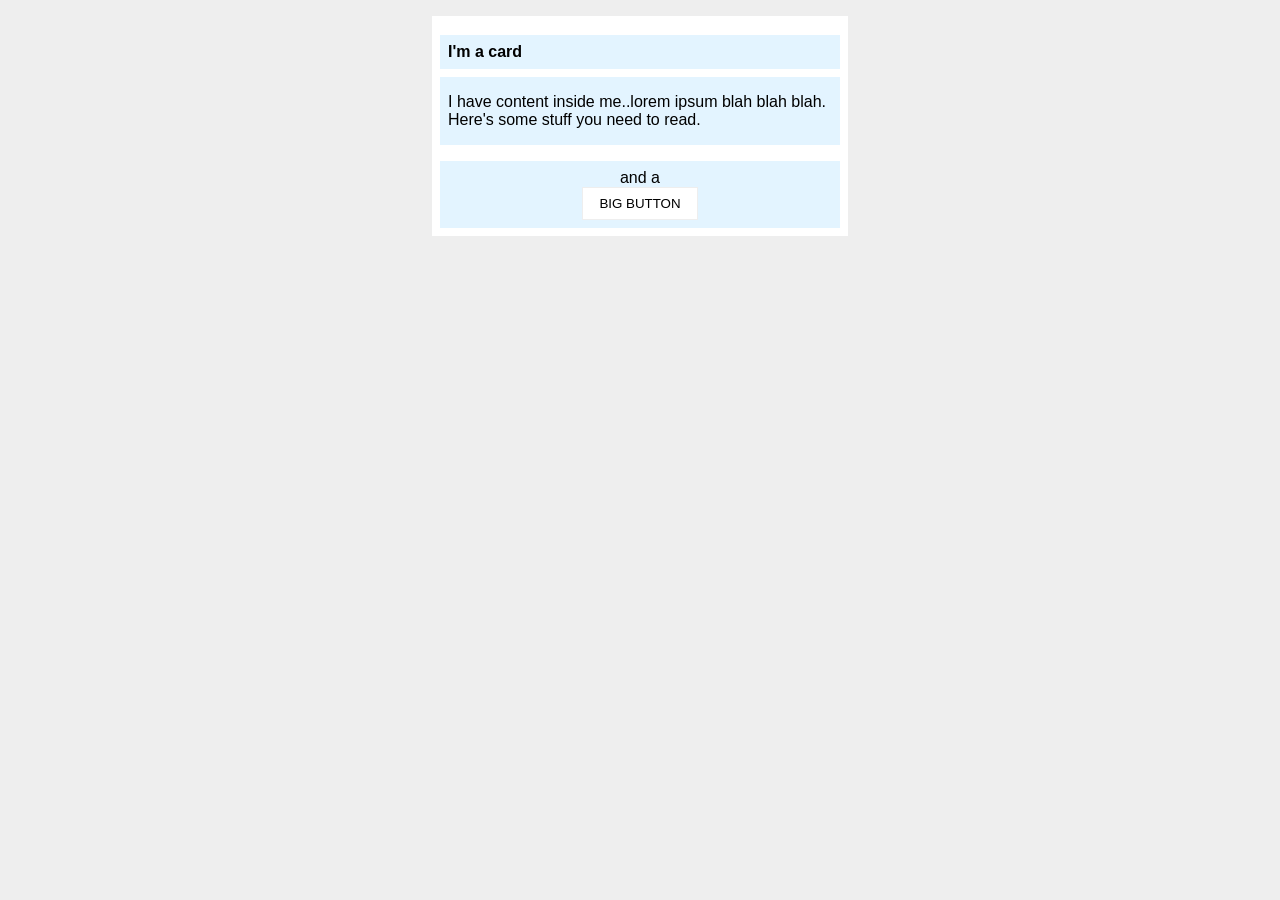
<file: foundations/block-and-inline/02-margin-and-padding-2/index.html>
<!DOCTYPE html>
<html lang="en">
  <head>
    <meta charset="UTF-8">
    <meta http-equiv="X-UA-Compatible" content="IE=edge">
    <meta name="viewport" content="width=device-width, initial-scale=1.0">
    <title>Margin and Padding exercise 2</title>
    <link rel="stylesheet" href="style.css">
  </head>
  <body>
    <div class="card">
      <h1 class="title">I'm a card</h1>
      <div class="content">I have content inside me..lorem ipsum blah blah blah. Here's some stuff you need to read.</div>
      <p></p>
      <div class="button-container">and a <button>BIG BUTTON</button></div>
    </div>
  </body>
</html>
</file>
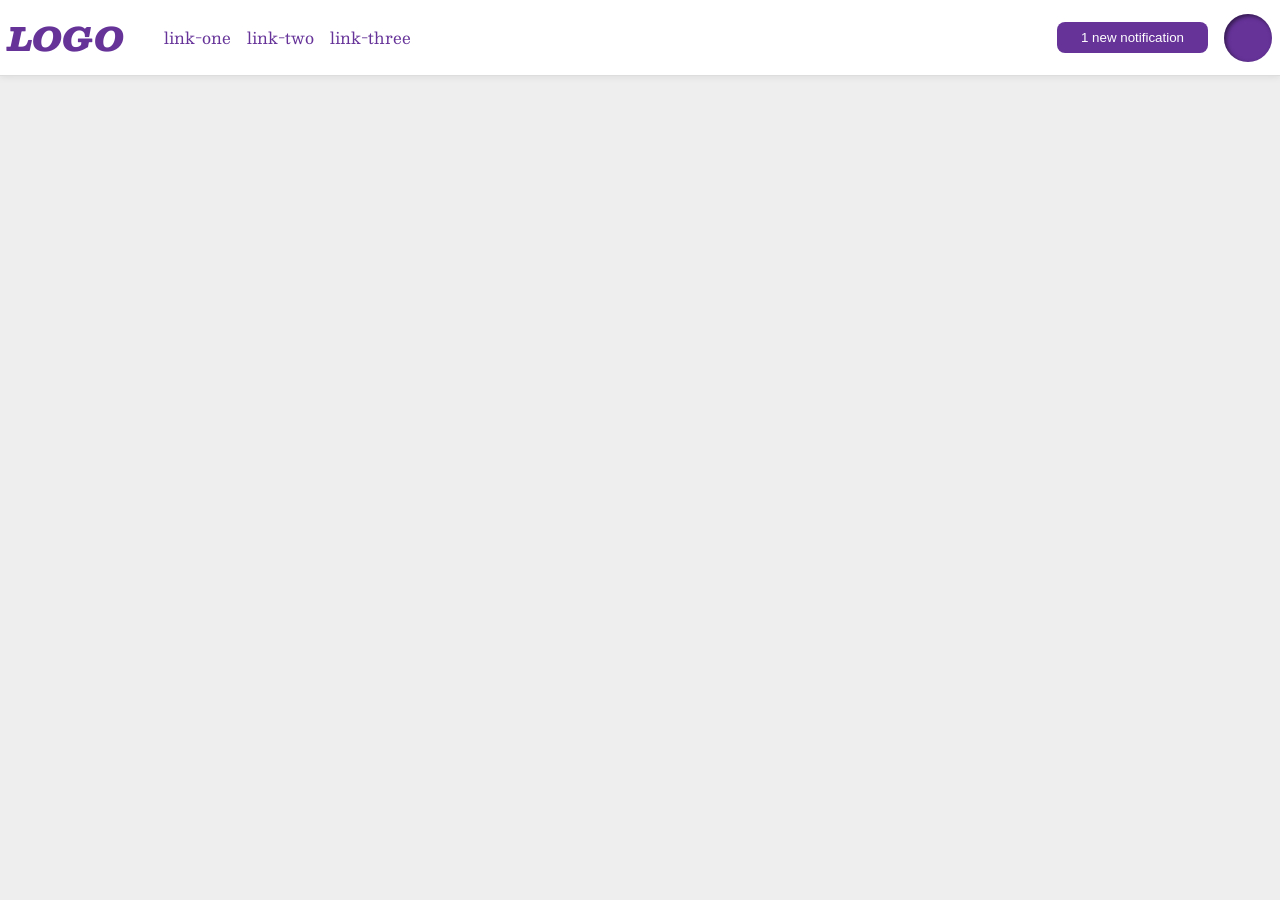
<file: foundations/flex/03-flex-header-2/index.html>
<!DOCTYPE html>
<html lang="en">
  <head>
    <meta charset="UTF-8">
    <meta http-equiv="X-UA-Compatible" content="IE=edge">
    <meta name="viewport" content="width=device-width, initial-scale=1.0">
    <title>Flex Header 2</title>
    <link rel="stylesheet" href="style.css">
  </head>
  <body>
    <div class="header">
      <div class="lefthand">
        <div class="logo">
          LOGO
        </div>
        <ul class="links">
          <li><a href="https://google.com">link-one</a></li>
          <li><a href="https://google.com">link-two</a></li>
          <li><a href="https://google.com">link-three</a></li>
        </ul>
      </div>
      <div class="righthand">
        <button class="notifications">
          1 new notification
        </button>
        <div class="profile-image"></div>
      </div>
    </div>
  </body>
</html>
</file>
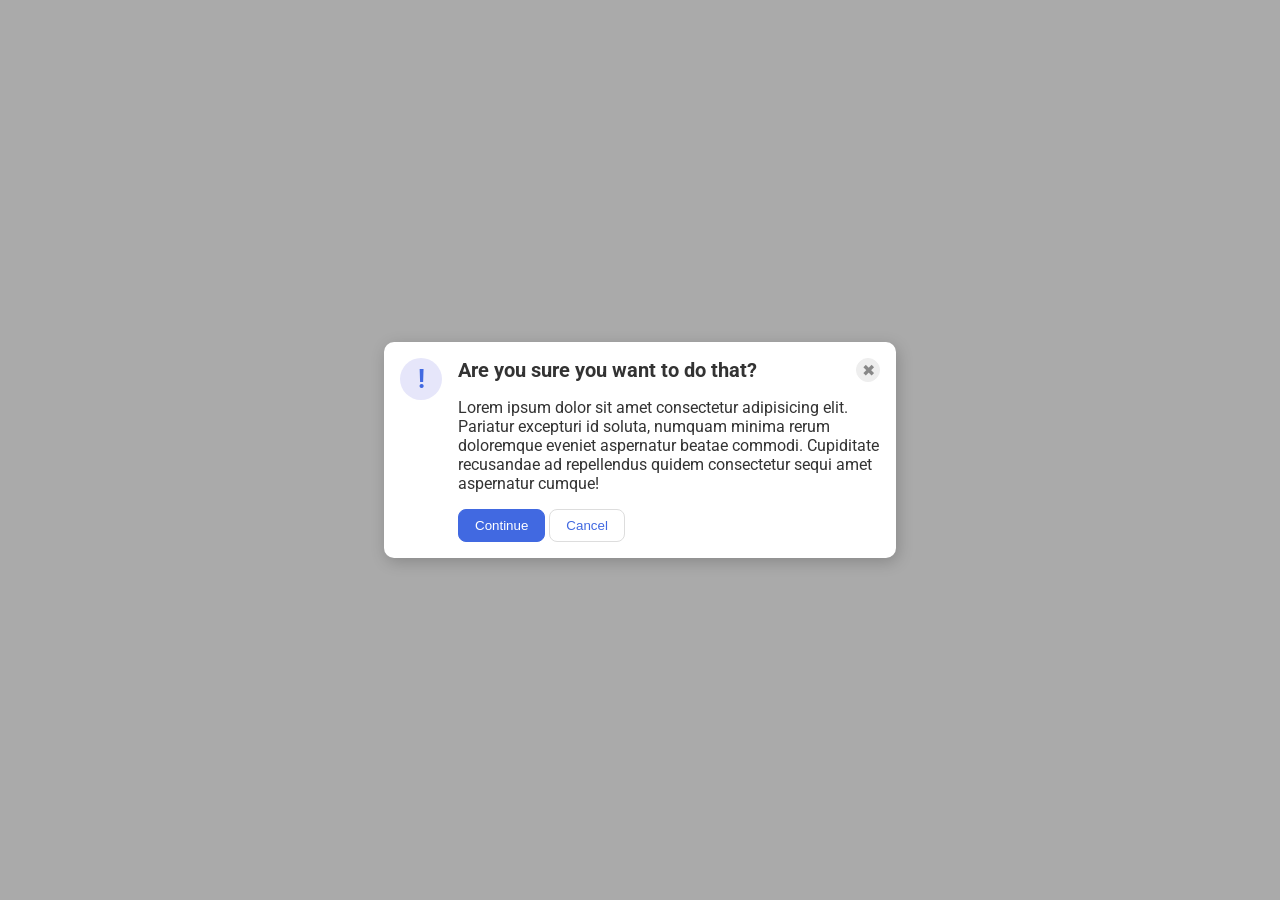
<file: foundations/flex/05-flex-modal/index.html>
<!DOCTYPE html>
<html lang="en">
  <head>
    <meta charset="UTF-8">
    <meta http-equiv="X-UA-Compatible" content="IE=edge">
    <meta name="viewport" content="width=device-width, initial-scale=1.0">
    <link rel="stylesheet" href="style.css">
    <title>Modal</title>
  </head>
  <body>
    <div class="modal">
      <div class="icon">!</div>
      <div class="container">
        <div class="top">
          <div class="header">Are you sure you want to do that?</div>
          <button class="close-button">✖</button>
        </div>
        <div class="text">Lorem ipsum dolor sit amet consectetur adipisicing elit. Pariatur excepturi id soluta, numquam minima rerum doloremque eveniet aspernatur beatae commodi. Cupiditate recusandae ad repellendus quidem consectetur sequi amet aspernatur cumque!</div>
        <div class="bottom">
          <button class="continue">Continue</button>
          <button class="cancel">Cancel</button>
        </div>
    </div>
  </body>
</html>
</file>
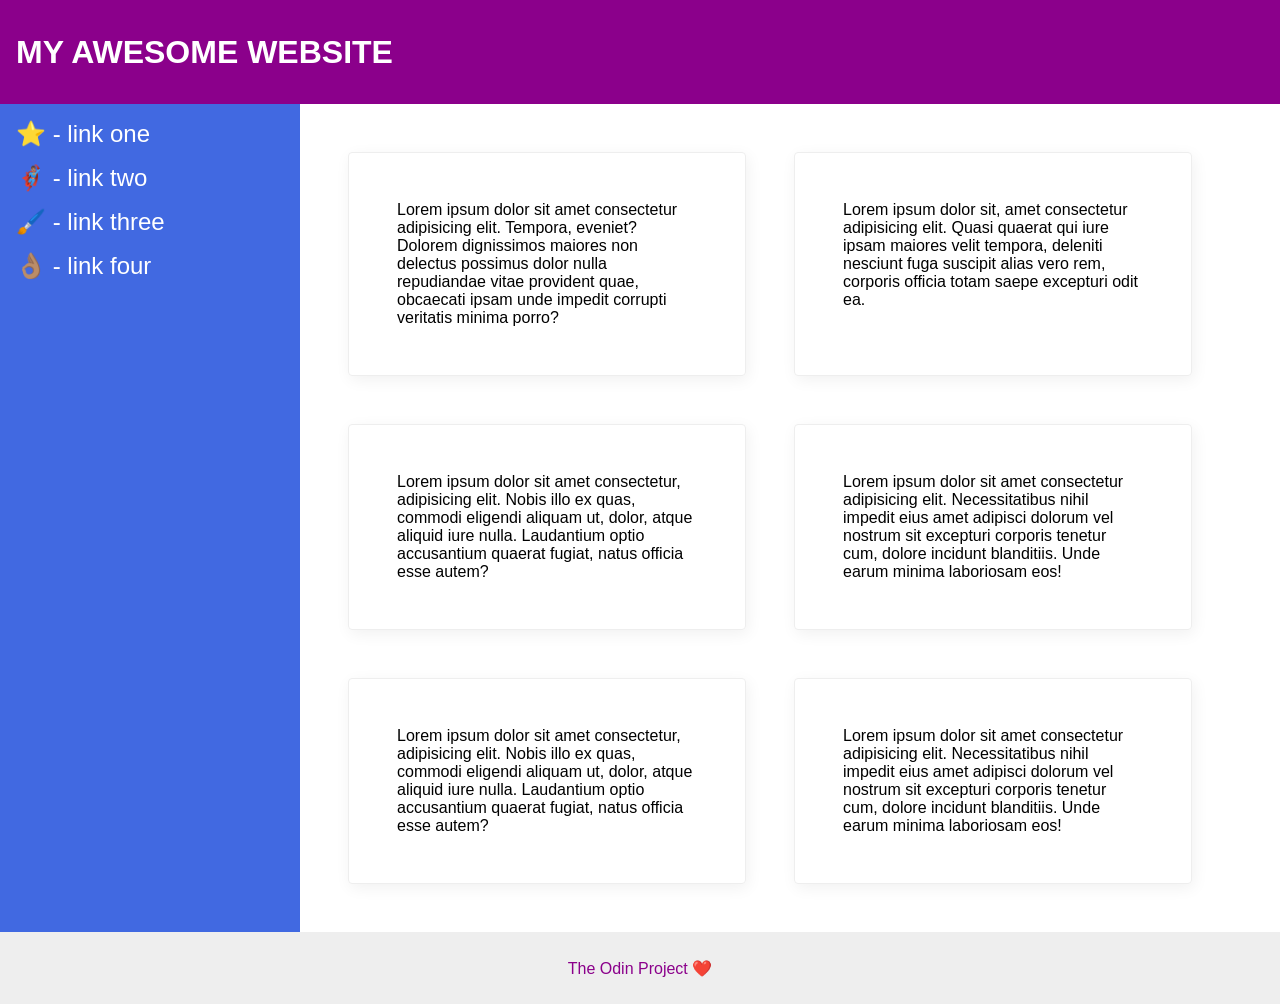
<file: foundations/flex/07-flex-layout-2/index.html>
<!DOCTYPE html>
<html lang="en">
  <head>
    <meta charset="UTF-8">
    <meta http-equiv="X-UA-Compatible" content="IE=edge">
    <meta name="viewport" content="width=device-width, initial-scale=1.0">
    <title>The Holy Grail</title>
    <link rel="stylesheet" href="style.css">
  </head>
  <body>
    <div class="header">
      MY AWESOME WEBSITE
    </div>
    <div class="content">
      <div class="sidebar">
        <ul>
          <li><a href="#">⭐ - link one</a></li>
          <li><a href="#">🦸🏽‍♂️ - link two</a></li>
          <li><a href="#">🖌️ - link three</a></li>
          <li><a href="#">👌🏽 - link four</a></li>
        </ul>
      </div>
      <div class="card-container">
        <div class="card">Lorem ipsum dolor sit amet consectetur adipisicing elit. Tempora, eveniet? Dolorem dignissimos maiores non delectus possimus dolor nulla repudiandae vitae provident quae, obcaecati ipsam unde impedit corrupti veritatis minima porro?</div>
        <div class="card">Lorem ipsum dolor sit, amet consectetur adipisicing elit. Quasi quaerat qui iure ipsam maiores velit tempora, deleniti nesciunt fuga suscipit alias vero rem, corporis officia totam saepe excepturi odit ea.</div>
       <div class="card">Lorem ipsum dolor sit amet consectetur, adipisicing elit. Nobis illo ex quas, commodi eligendi aliquam ut, dolor, atque aliquid iure nulla. Laudantium optio accusantium quaerat fugiat, natus officia esse autem?</div>
        <div class="card">Lorem ipsum dolor sit amet consectetur adipisicing elit. Necessitatibus nihil impedit eius amet adipisci dolorum vel nostrum sit excepturi corporis tenetur cum, dolore incidunt blanditiis. Unde earum minima laboriosam eos!</div>
       <div class="card">Lorem ipsum dolor sit amet consectetur, adipisicing elit. Nobis illo ex quas, commodi eligendi aliquam ut, dolor, atque aliquid iure nulla. Laudantium optio accusantium quaerat fugiat, natus officia esse autem?</div>
       <div class="card">Lorem ipsum dolor sit amet consectetur adipisicing elit. Necessitatibus nihil impedit eius amet adipisci dolorum vel nostrum sit excepturi corporis tenetur cum, dolore incidunt blanditiis. Unde earum minima laboriosam eos!</div>
      </div>
    </div>
    <div class="footer">
      The Odin Project ❤️
    </div>
  </body>
</html>
</file>
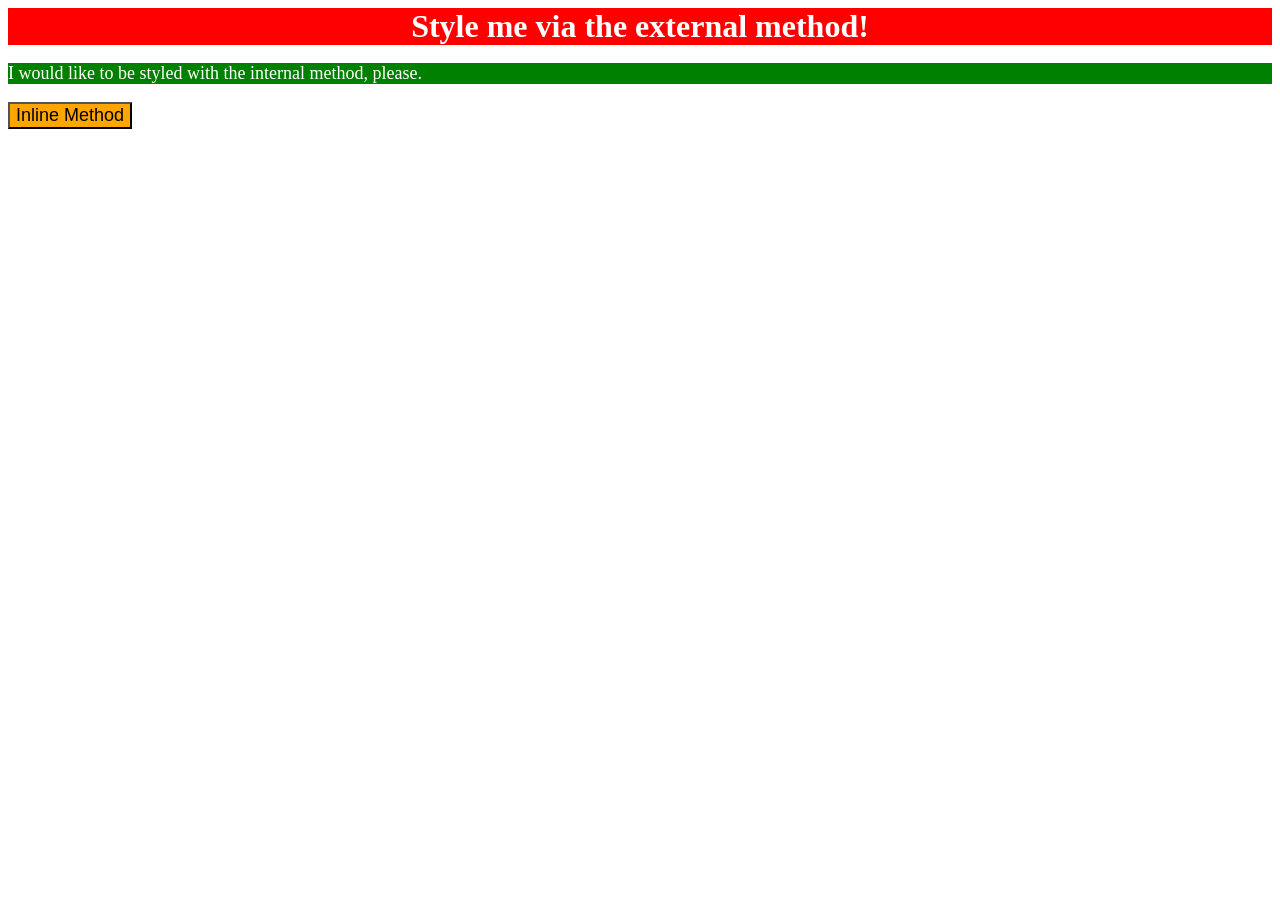
<file: foundations/intro-to-css/01-css-methods/index.html>
<!DOCTYPE html>
<html lang="en">
  <head>
    <link rel="stylesheet" href="stylesheet.css">
    <style>
      p {
        color: white;
        background-color: green;
        font-size: 18px;
      }
    </style>
    <meta charset="UTF-8">
    <meta http-equiv="X-UA-Compatible" content="IE=edge">
    <meta name="viewport" content="width=device-width, initial-scale=1.0">
    <title>Methods for Adding CSS</title>
  </head>
  <body>
    <div>Style me via the external method!</div>
    <p>I would like to be styled with the internal method, please.</p>
    <button style="font-size: 18px; background-color: orange;">Inline Method</button>
  </body>
</html>
</file>
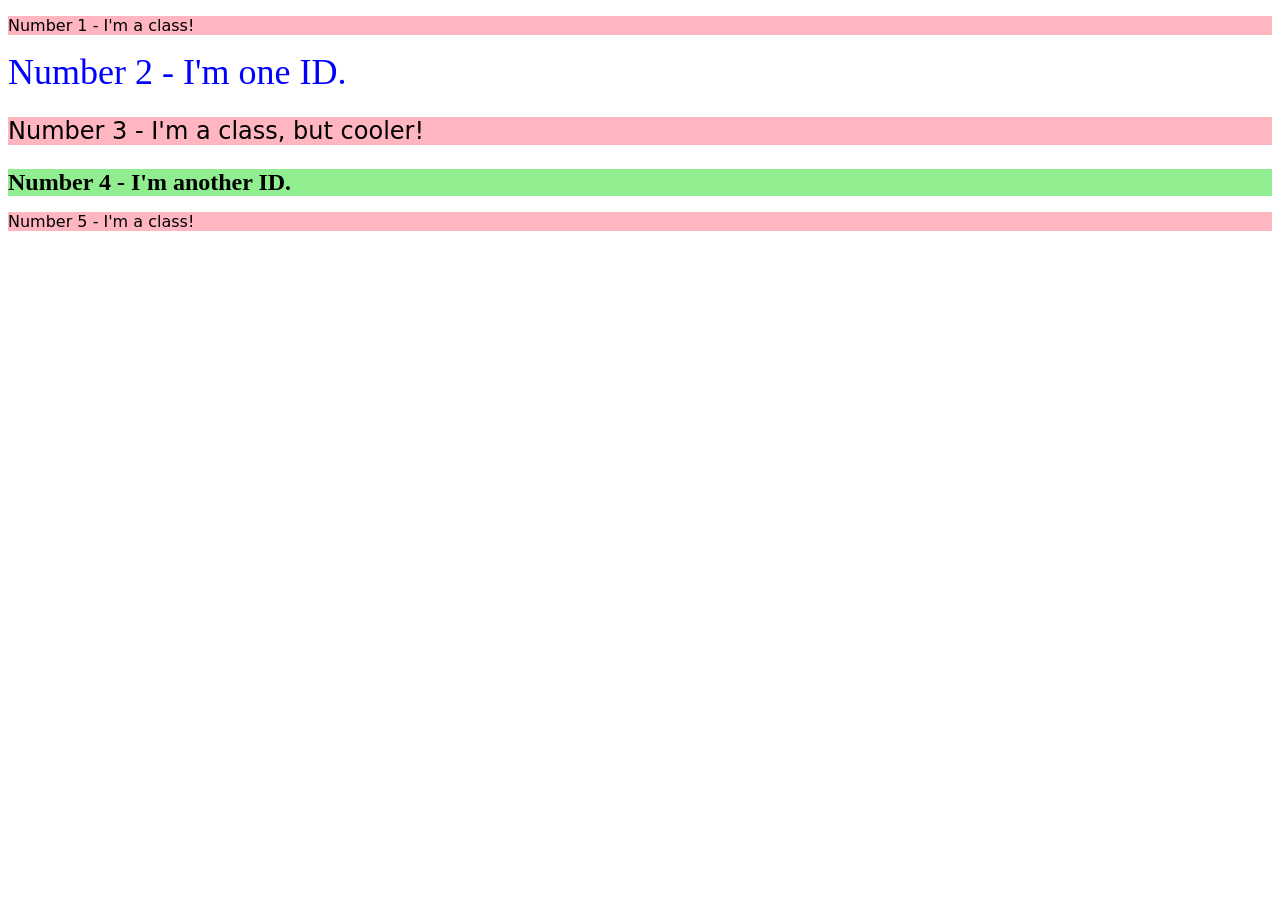
<file: foundations/intro-to-css/02-class-id-selectors/index.html>
<!DOCTYPE html>
<html lang="en">
  <head>
    <meta charset="UTF-8">
    <meta http-equiv="X-UA-Compatible" content="IE=edge">
    <meta name="viewport" content="width=device-width, initial-scale=1.0">
    <title>Class and ID Selectors</title>
    <link rel="stylesheet" href="style.css">
  </head>
  <body>
    <p class="odds">Number 1 - I'm a class!</p>
    <div id="two">Number 2 - I'm one ID.</div>
    <p class="odds three">Number 3 - I'm a class, but cooler!</p>
    <div id="four">Number 4 - I'm another ID.</div>
    <p class="odds">Number 5 - I'm a class!</p>
  </body>
</html>
</file>
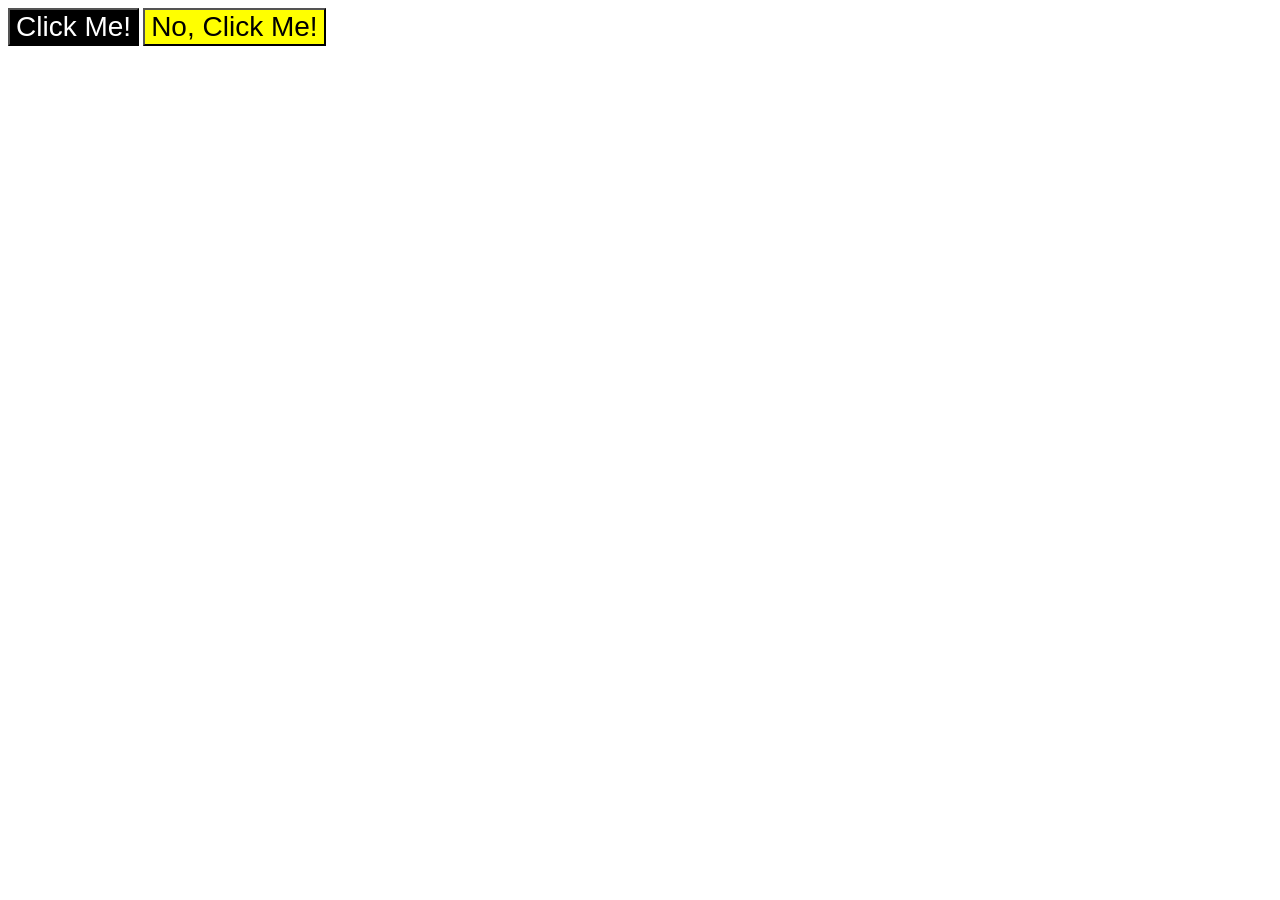
<file: foundations/intro-to-css/03-grouping-selectors/index.html>
<!DOCTYPE html>
<html lang="en">
  <head>
    <meta charset="UTF-8">
    <meta http-equiv="X-UA-Compatible" content="IE=edge">
    <meta name="viewport" content="width=device-width, initial-scale=1.0">
    <title>Grouping Selectors</title>
    <link rel="stylesheet" href="style.css">
  </head>
  <body>
    <button class="black">Click Me!</button>
    <button class="yellow">No, Click Me!</button>
  </body>
</html>
</file>
<file: foundations/block-and-inline/02-margin-and-padding-2/style.css>
body {
  background: #eee;
  font-family: sans-serif;
}

.card {
  width: 400px;
  background: #fff;
  margin: 16px auto;
  padding: 8px;
}

.title {
  background: #e3f4ff;
  margin-bottom: 8px;
  font-size: 16px;
  padding: 8px;
}

.content {
  background: #e3f4ff;
  margin-bottom: 8px;
  padding: 16px 8px;
}

.button-container {
  background: #e3f4ff;
  text-align: center;
  padding: 8px;
}

button {
  background: white;
  border: 1px solid #eee;
  display: block;
  margin: 0 auto;
  padding: 8px 16px;
}
</file>
<file: foundations/flex/03-flex-header-2/style.css>
/* this is some magical font-importing.  
you'll learn about it later. */
@import url('https://fonts.googleapis.com/css2?family=Besley:ital,wght@0,400;1,900&display=swap');

body {
  margin: 0;
  background: #eee;
  font-family: Besley, serif;
}

.header {
  background: white;
  border-bottom: 1px solid #ddd;
  box-shadow: 0 0 8px rgba(0,0,0,.1);
  display: flex;
  justify-content: space-between;
}

.lefthand {
  display: flex;
  justify-content: flex-start;
  align-items: center;
  padding: 8px;
}

.righthand {
  display: flex;
  justify-content: flex-end;
  align-items: center;
  padding: 8px;
  gap: 16px;
}

.profile-image {
  background: rebeccapurple;
  box-shadow: inset 2px 2px 4px rgba(0,0,0,.5);
  border-radius: 50%;
  width: 48px;
  height: 48px;
}

.logo {
  color: rebeccapurple;
  font-size: 32px;
  font-weight: 900;
  font-style: italic;
}

button {
  border: none;
  border-radius: 8px;
  background: rebeccapurple;
  color: white;
  padding: 8px 24px;
}

a {
  /* this removes the line under our links */
  text-decoration: none;
  color: rebeccapurple;
}

ul {
  list-style-type: none;
  display: flex;
  gap: 16px;
}
</file>
<file: foundations/flex/05-flex-modal/style.css>
@import url('https://fonts.googleapis.com/css2?family=Roboto:wght@400;700&display=swap');

html, body {
  height: 100%;
}

body {
  font-family: Roboto, sans-serif;
  margin: 0;
  background: #aaa;
  color: #333;
  /* I'll give you this one for free lol */
  display: flex;
  align-items: center;
  justify-content: center;
}

.modal {
  background: white;
  width: 480px;
  border-radius: 10px;
  box-shadow: 2px 4px 16px rgba(0,0,0,.2);
  display: flex;
  justify-content: space-between;
  align-items: flex-start;
  padding: 16px;
  gap: 16px;
}

.icon {
  color: royalblue;
  font-size: 26px;
  font-weight: 700;
  background: lavender;
  width: 42px;
  height: 42px;
  flex-shrink: 0;
  border-radius: 50%;
  display: flex;
  align-items: center;
  justify-content: center;
}

.container {
  display: flex;
  flex-direction: column;
  gap: 16px;
}

.top {
  display: flex;
  justify-content: space-between;
}

.header {
  font-weight: bold;
  font-size: 20px;
}

.close-button {
  background: #eee;
  border-radius: 50%;
  color: #888;
  font-weight: 400;
  font-size: 16px;
  height: 24px;
  width: 24px;
  display: flex;
  align-items: center;
  justify-content: center;
  border: 1px solid #eee;
  padding: 0;
}

button {
  cursor: pointer;
  padding: 8px 16px;
  border-radius: 8px;
}

button.continue {
  background: royalblue;
  border: 1px solid royalblue;
  color: white;
}

button.cancel {
  background: white;
  border: 1px solid #ddd;
  color: royalblue;
}
</file>
<file: foundations/flex/07-flex-layout-2/style.css>
body {
  font-family: -apple-system, BlinkMacSystemFont, 'Segoe UI', Roboto, Oxygen, Ubuntu, Cantarell, 'Open Sans', 'Helvetica Neue', sans-serif;
  margin: 0;
  min-height: 100vh;
  display: flex;
  flex-direction: column;
}

a {
  color: white;
  text-decoration-line: none;
  font-size: 24px;
}

ul {
  display: flex;
  flex-direction: column;
  list-style-type: none;
  gap: 16px;
  padding: 0;
  margin: 0;
}

.header {
  display: flex;
  justify-content: flex-start;
  align-items: center;
  height: 72px;
  background: darkmagenta;
  color: white;
  font-size: 32px;
  font-weight: 900;
  padding: 16px;
}

.footer {
  display: flex;
  justify-content: center;
  align-items: center;
  height: 72px;
  background: #eee;
  color: darkmagenta;
}

.content {
  flex: 1;
  display: flex;
}

.sidebar {
  flex-shrink: 0;
  width: 300px;
  background: royalblue;
  box-sizing: border-box;
  padding: 16px;
}

.card-container {
  display: flex;
  flex-wrap: wrap;
  padding: 48px;
  gap: 48px;
}

.card {
  border: 1px solid #eee;
  box-shadow: 2px 4px 16px rgba(0,0,0,.06);
  border-radius: 4px;
  width: 300px;
  padding: 48px;
}
</file>
<file: foundations/intro-to-css/01-css-methods/stylesheet.css>
div {
    color: white;
    background-color: red;
    font-size: 32px;
    text-align: center;
    font-weight: bold;
}
</file>
<file: foundations/intro-to-css/02-class-id-selectors/style.css>
/* Add CSS Styling */
.odds {
    background-color: lightpink;
    font-family: "Verdana", "DejaVu Sans", sans-serif;
}

#two {
    color: blue;
    font-size: 36px;
}

.three {
    font-size: 24px;
}

#four {
    background-color: lightgreen;
    font-size: 24px;
    font-weight: bold;
}
</file>
<file: foundations/intro-to-css/03-grouping-selectors/style.css>
/* Add CSS Styling */

.black,
.yellow {
    font-size: 28px;
    font-family: 'Helvetica', 'Times New Roman', sans-serif;
}

.black {
    background-color: black;
    color: white;
}

.yellow {
    background-color: yellow;
}
</file>
